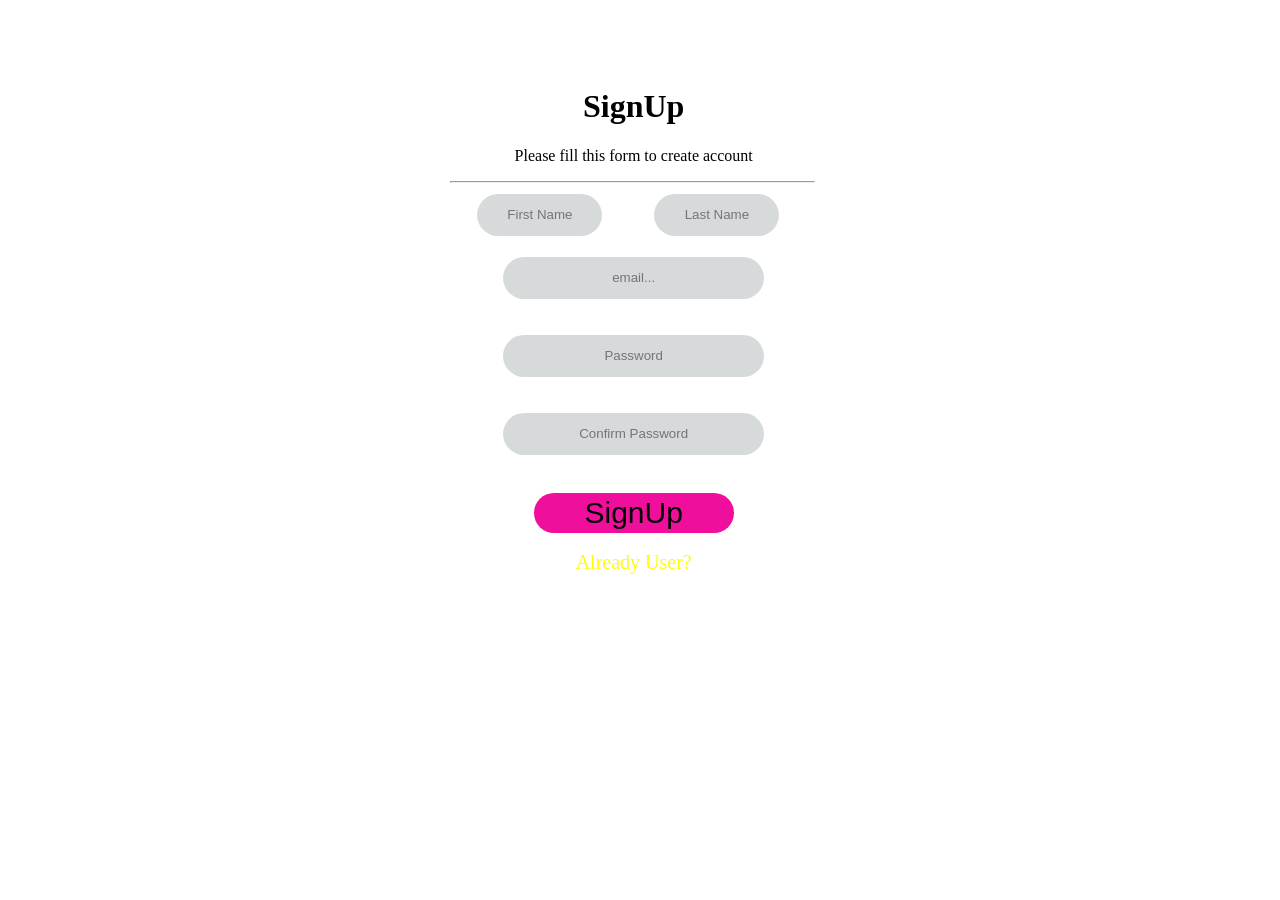
<file: public/Register.html>
<!DOCTYPE html>
<html lang="en">
<head>
    <meta charset="UTF-8">
    <meta http-equiv="X-UA-Compatible" content="IE=edge">
    <meta name="viewport" content="width=device-width, initial-scale=1.0">
    <link rel="styleSheet" href="Css/registration.css">
    <title>Document</title>
</head>
<body>
    <form>
    <div id="mp">
        <h1>SignUp</h1>
        <p>Please fill this form to create account </p>
        <hr>
        <table>
            <tr>
                <td>  <input type="text" class="name" name="fstName" placeholder="First Name" required> </td>
                <td> <input type="text" class="name" name="lstName" placeholder="Last Name" required> </td>
            </tr>
        </table>
        
        <br> 
        <input type="email" name="email" placeholder="email..." required>
        <br> <br>  <br>
        <input type="text" id="pass1"  placeholder="Password" required>
        <br>  <br>  <br>
        <input type="text" id="pass2"  placeholder="Confirm Password" onchange="check()" required>

   <h2 id="show1"></h2>

   <br>
   <input id="asub" type="submit" value="SignUp"></input>
   <br><br>
<a class="an" href="">Already User?</a>
   
   <script>
    function check() {
      var  pass1= document.getElementById("pass1").value;
      var  pass2= document.getElementById("pass2").value;
      var op1="Matched";
     
      var op2="Un Matched";
     
      
      if(pass1==pass2)
      {  
        document.getElementById("show1").innerHTML =op1;
        document.getElementById("show1").style.color="green";
      }
      else{    
        document.getElementById("show1").innerHTML =op2 ;
        document.getElementById("show1").style.color="red";
      }
     
     
    }
    </script>
    </div>
</form>
</body>
</html>













































































<!-- <!DOCTYPE html>
<html>
<body>

First Name: <input type="text" id="myText1" name="naam1">
second Name: <input type="text" id="myText2" name="naam2">

<p>Click the button to display the value of the value attribute of the text field.</p>

<p style="color: darkgreen;" id="demo1"></p>
<p style="color: rgb(247, 36, 8);" id="demo2"></p>
<button onchange="myFunction()">Try it</button>



<script>
function myFunction() {
  var x = document.getElementById("myText1").value;
  var y= document.getElementById("myText2").value;
  if(x==y)
  {
  document.getElementById("demo1").innerHTML = "Matched";
  }else{
  document.getElementById("demo2").innerHTML = "Un Matched";
  }
}
</script>

</body>
</html> -->
</file>
<file: public/Css/registration.css>
body{
    background-image: url(https://toppng.com/uploads/preview/drops-glass-moisture-rain-blur-blue-11570344602ti2dj7y9cr.jpg);
    background-size: cover;
}
#mp{
        margin-left: 35%;
        margin-top: 7%;
        text-align: center;
        background-image: url(https://toppng.com/uploads/preview/drops-glass-moisture-rain-blur-blue-11570344602ti2dj7y9cr.jpg);
       
        width: 29%;
        height: 550px; /* only for demonstration, should be removed */
    
}
hr{
    width:99%;
    text-align:left;
    margin-left:0;
    background-color:rgb(216, 23, 23)"
    
}
.user{
    
  width: 100px;
  height: 100px;
  border-radius: 50%;
  overflow: hidden;
  margin-left: 10px;
}
input{
    background-color: rgb(214, 218, 218);
    text-align: center;
    width: 70%;
    height: 40px;
    border-radius: 25px;
    border-style: none;
    
}
h2{
font-style: italic;
} 
  #asub
  {
      background: #f00f9c;
      color: black;
      font-size: 30px;
      border: none;
      cursor: pointer;
      border-radius: 20px;
      font-style: inherit;
      outline: none;
      height: 40px;
      width: 200px;
      
  }
  #asub:hover{
    background: #257da0;  
  }

 /* Anchor Tag */
  .an{
     color: #ffff00;
      font-size: 20px;
      border: none;
      cursor: pointer;
      border-radius: 20px;
      font-style: inherit;
      outline: none;
      height: 20px;
      width: 50px;
      text-decoration: none;	

  }
  .an:hover{
    font-size: 30px; 
  }
</file>
